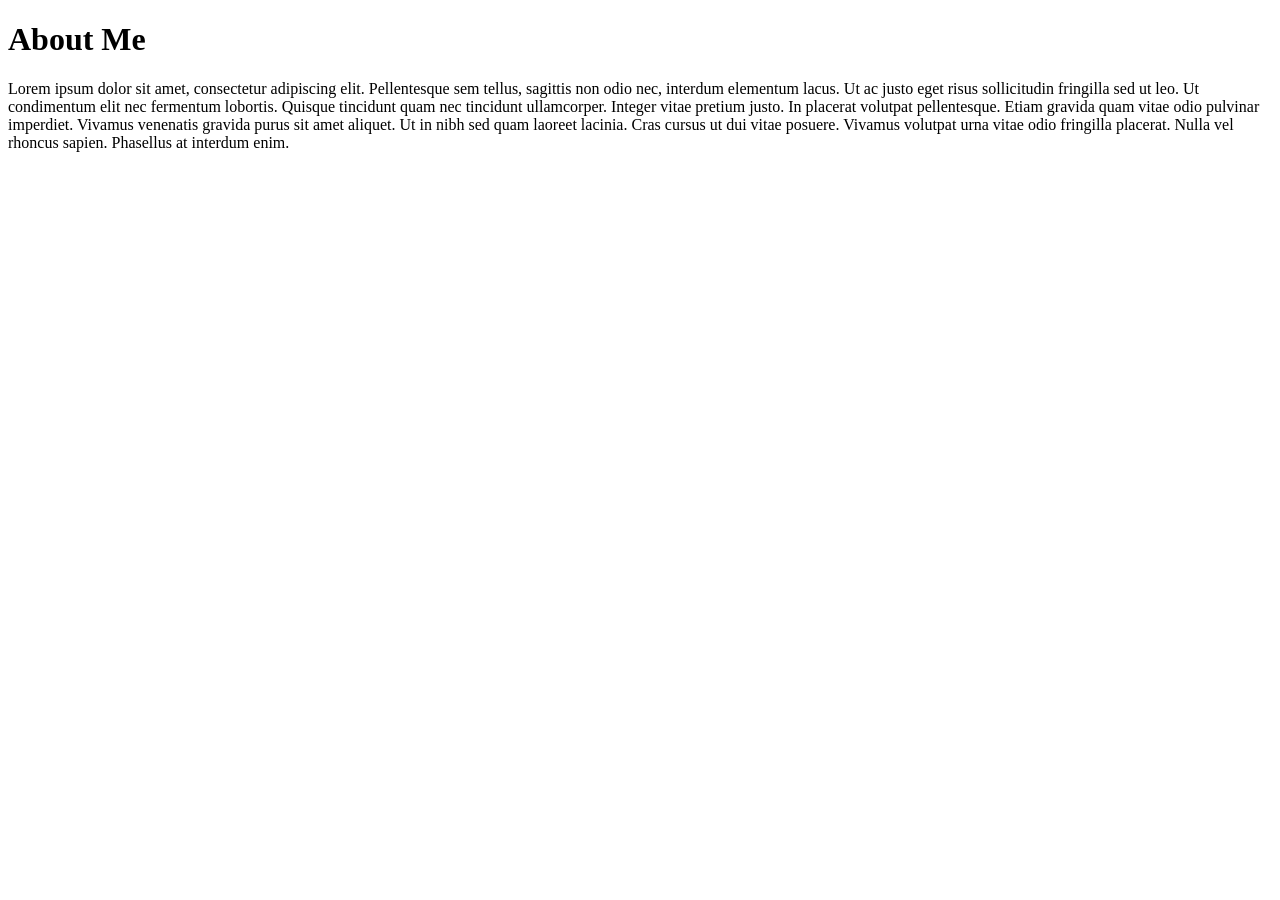
<file: about me.html>
<!DOCTYPE html>
<html>
<head>
    <meta charset="UTF-8" />
    <title>ABOUT ME </title>
</head>
<body>
    <h1>About Me</h1>
<p>Lorem ipsum dolor sit amet, consectetur adipiscing elit. Pellentesque sem tellus, sagittis non odio nec, interdum
  elementum lacus. Ut ac justo eget risus sollicitudin fringilla sed ut leo. Ut condimentum elit nec fermentum lobortis.
  Quisque tincidunt quam nec tincidunt ullamcorper. Integer vitae pretium justo. In placerat volutpat pellentesque.
  Etiam
  gravida quam vitae odio pulvinar imperdiet. Vivamus venenatis gravida purus sit amet aliquet. Ut in nibh sed quam
  laoreet lacinia. Cras cursus ut dui vitae posuere. Vivamus volutpat urna vitae odio fringilla placerat. Nulla vel
  rhoncus sapien. Phasellus at interdum enim.</p>
</body>
</html>
</file>
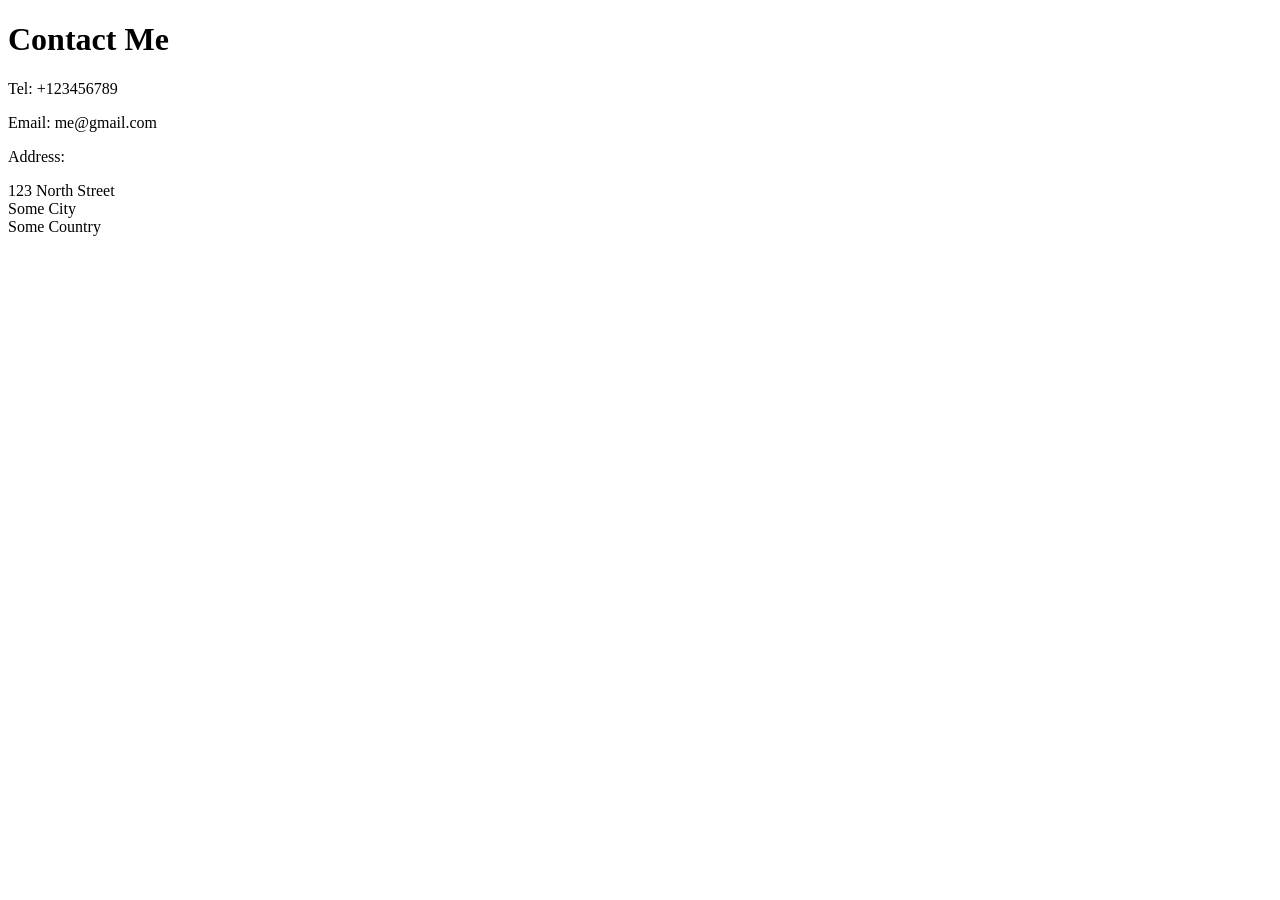
<file: Contact me.html>
<!DOCTYPE html>
<html>
<head>
    <meta charset="UTF-8" />
    <title>Contact Me</title>
</head>
<body>
    <h1>Contact Me</h1>
<p>Tel: +123456789</p>
<p>Email: me@gmail.com</p>
<p>Address:</p>
<p>
  123 North Street<br />
  Some City<br />
  Some Country <br />
</p>
</body>
</html>
</file>
